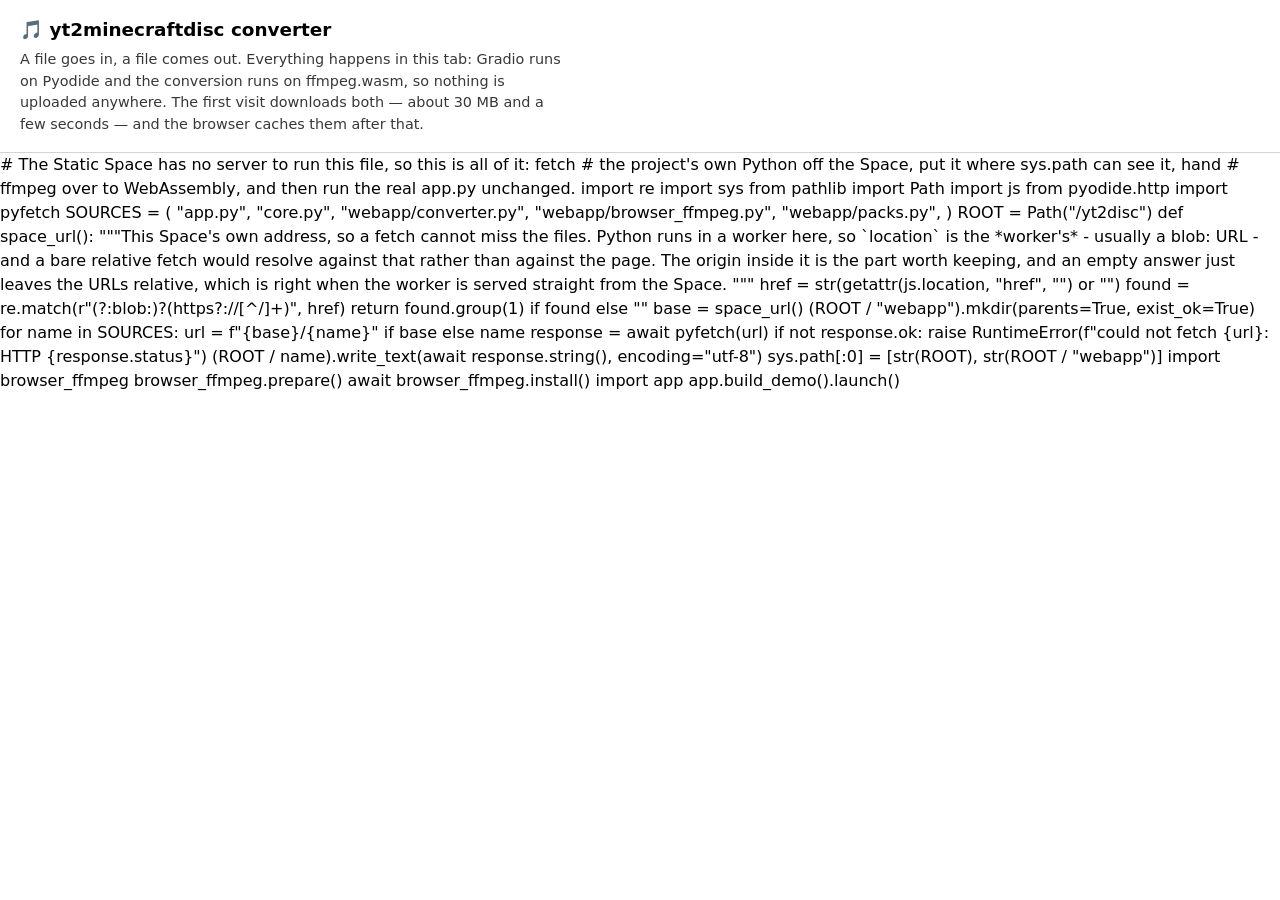
<file: index.html>
<!DOCTYPE html>
<!--
  index.html - the Static Space's page, and the whole of its server.

  Hugging Face serves this repository as files and nothing else: there is no
  process here to run Python, and no ffmpeg for it to start.  So the page brings
  both with it.  Gradio Lite runs Gradio on Pyodide (Python compiled to
  WebAssembly), and webapp/browser_ffmpeg.py runs the conversion on ffmpeg.wasm.

  Nothing is uploaded and nothing is queued.  The visitor's own machine does the
  work, which is also why there is no shared key to set and no scratch folder to
  sweep: there is no server for either of them to belong to.

  The Python below is the seed, and it is short on purpose.  It fetches the
  project's *real* files off the Space - app.py, core.py, webapp/converter.py,
  webapp/browser_ffmpeg.py, webapp/packs.py - so there is one copy of each in
  this repository and no build step between them and this page.  Everything
  after the fetch is the
  same app the local player's converter has always been.
-->
<html lang="en">
<head>
  <meta charset="utf-8" />
  <meta name="viewport" content="width=device-width, initial-scale=1" />
  <title>yt2minecraftdisc converter</title>
  <!--
    Gradio Lite: Gradio itself, running on Pyodide.

    Deliberately *not* the npm package.  The last release there - @gradio/lite
    5.45.0, which an unpinned jsDelivr URL resolves to - ships a Gradio whose
    requirements pin huggingface-hub below 1.0 while the runtime beside it has
    already installed 1.1.x, and micropip refuses the contradiction:

        ValueError: Can't find a pure Python 3 wheel for:
                    'huggingface-hub<1.0,>=0.33.5'

    Gradio is no longer maintaining Lite, so that release will never be fixed.
    The team rebuilt it once with the two versions reconciled and left the build
    at the address below (gradio-app/gradio#12262); both files below are that
    build, 5.45.0 unchanged except for the pin.  Loading *it* is what keeps this
    page to a single copy of each dependency, with nothing left to argue about.
  -->
  <script type="module" crossorigin
          src="https://gradio-lite-previews.s3.amazonaws.com/PINNED_HF_HUB/dist/lite.js"></script>
  <link rel="stylesheet"
        href="https://gradio-lite-previews.s3.amazonaws.com/PINNED_HF_HUB/dist/lite.css" />
  <style>
    :root { color-scheme: light dark; }
    body { margin: 0; font: 16px/1.5 system-ui, -apple-system, sans-serif; }
    .banner { padding: 1rem 1.25rem; border-bottom: 1px solid rgba(128,128,128,.35); }
    .banner h1 { margin: 0; font-size: 1.15rem; }
    .banner p { margin: .35rem 0 0; max-width: 60ch; font-size: .9rem; opacity: .78; }
  </style>
</head>
<body>
  <header class="banner">
    <h1>🎵 yt2minecraftdisc converter</h1>
    <p>
      A file goes in, a file comes out. Everything happens in this tab: Gradio
      runs on Pyodide and the conversion runs on ffmpeg.wasm, so nothing is
      uploaded anywhere. The first visit downloads both &mdash; about 30&nbsp;MB
      and a few seconds &mdash; and the browser caches them after that.
    </p>
  </header>

  <noscript>This page needs JavaScript: both Python and ffmpeg are compiled to
  WebAssembly and run in the browser.</noscript>

  <gradio-lite>
<gradio-file name="bootstrap.py" entrypoint>
# The Static Space has no server to run this file, so this is all of it: fetch
# the project's own Python off the Space, put it where sys.path can see it, hand
# ffmpeg over to WebAssembly, and then run the real app.py unchanged.
import re
import sys
from pathlib import Path

import js
from pyodide.http import pyfetch

SOURCES = (
    "app.py",
    "core.py",
    "webapp/converter.py",
    "webapp/browser_ffmpeg.py",
    "webapp/packs.py",
)
ROOT = Path("/yt2disc")


def space_url():
    """This Space's own address, so a fetch cannot miss the files.

    Python runs in a worker here, so `location` is the *worker's* - usually a
    blob: URL - and a bare relative fetch would resolve against that rather than
    against the page.  The origin inside it is the part worth keeping, and an
    empty answer just leaves the URLs relative, which is right when the worker
    is served straight from the Space.
    """
    href = str(getattr(js.location, "href", "") or "")
    found = re.match(r"(?:blob:)?(https?://[^/]+)", href)
    return found.group(1) if found else ""


base = space_url()
(ROOT / "webapp").mkdir(parents=True, exist_ok=True)

for name in SOURCES:
    url = f"{base}/{name}" if base else name
    response = await pyfetch(url)
    if not response.ok:
        raise RuntimeError(f"could not fetch {url}: HTTP {response.status}")
    (ROOT / name).write_text(await response.string(), encoding="utf-8")

sys.path[:0] = [str(ROOT), str(ROOT / "webapp")]

import browser_ffmpeg

browser_ffmpeg.prepare()
await browser_ffmpeg.install()

import app

app.build_demo().launch()
</gradio-file>
  </gradio-lite>
</body>
</html>
</file>
